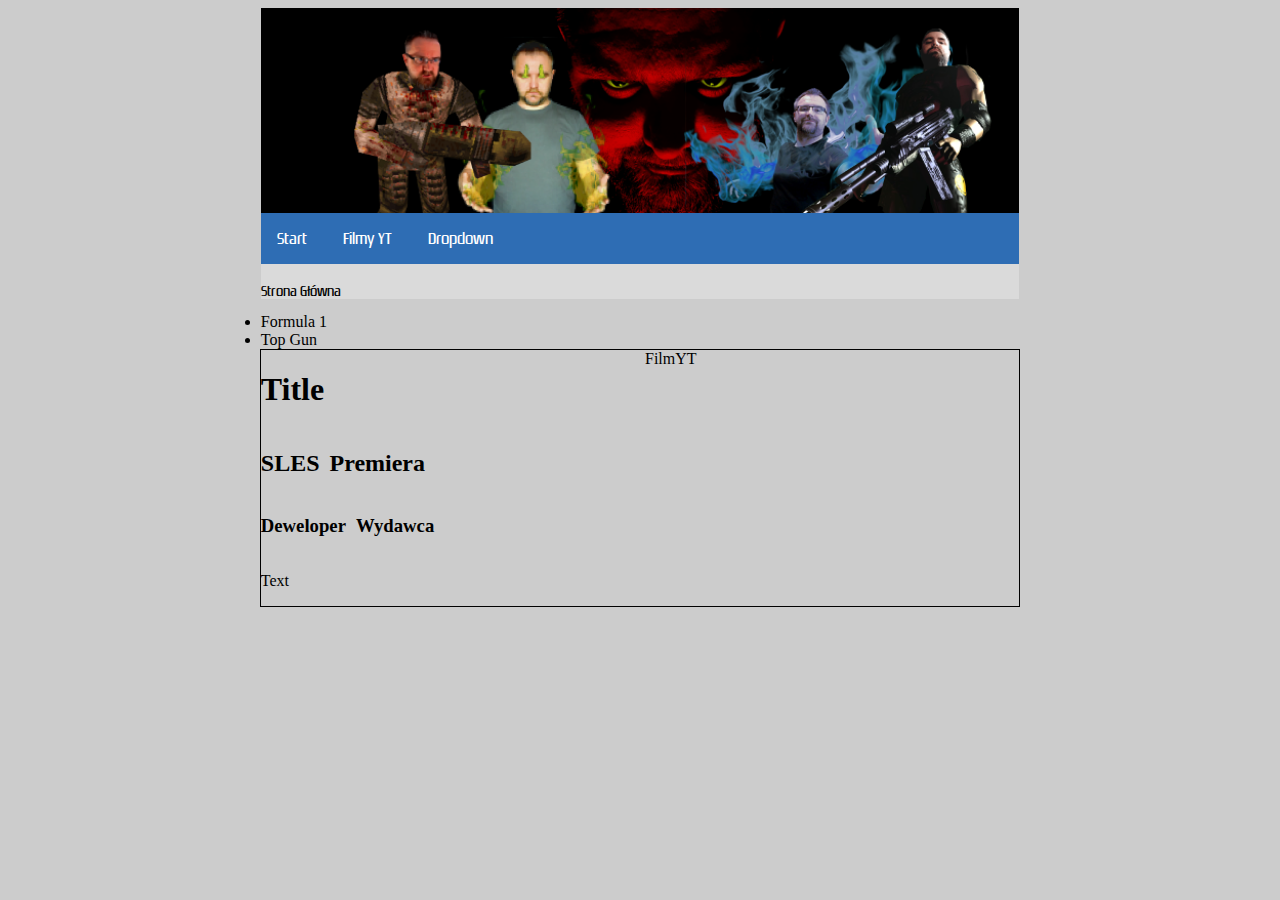
<file: index.html>
<!DOCTYPE html>
<html lang="pl">

<head>
    <meta charset="UTF-8">
    <title>Qdi_PSX</title>
    <link rel="stylesheet" href="style.css">
</head>

<body>
    <header id="heder"></header>
    <div class="menu">
        <button class="dropdm" onclick="location.href='/index.html'">Start</button>
        <button class="dropdm" onclick="location.href='/movies/movies.html'">Filmy YT</button>
        <button onclick="dropDownMenu()" class="dropdm">Dropdown</button>
        <div id="dropddiv" class="dropdowndiv-content">
            <a href="#">Link 1</a>
            <a href="#">Link 2</a>
            <a href="#">Link 3</a>
        </div>
    </div>

    <div class="shortarticles">
        <div class="shortarticle">
            <p>Strona Główna</p>
        </div>
    </div>

    <div id="gra">
        <li>Formula 1</li>
        <li>Top Gun</li>
    </div>

    <div id="oknoGry">
        <div id="opisGry">
            <h1 id="title">Title</h1>
            <div id="grupa1">
                <h2 id="sles">SLES</h2>
                <h2 id="premiere">Premiera</h2>
            </div>
            <div id="grupa2">
                <h3 id="developer">Deweloper</h3>
                <h3 id="publisher">Wydawca</h3>
            </div>
            <p id="text">Text</p>
        </div>
        <div id="miejsceYT">
            <div id="youtubevid">FilmYT</div>
        </div>
    </div>

    <script src="scrypt.js"></script>
</body>

</html>
</file>
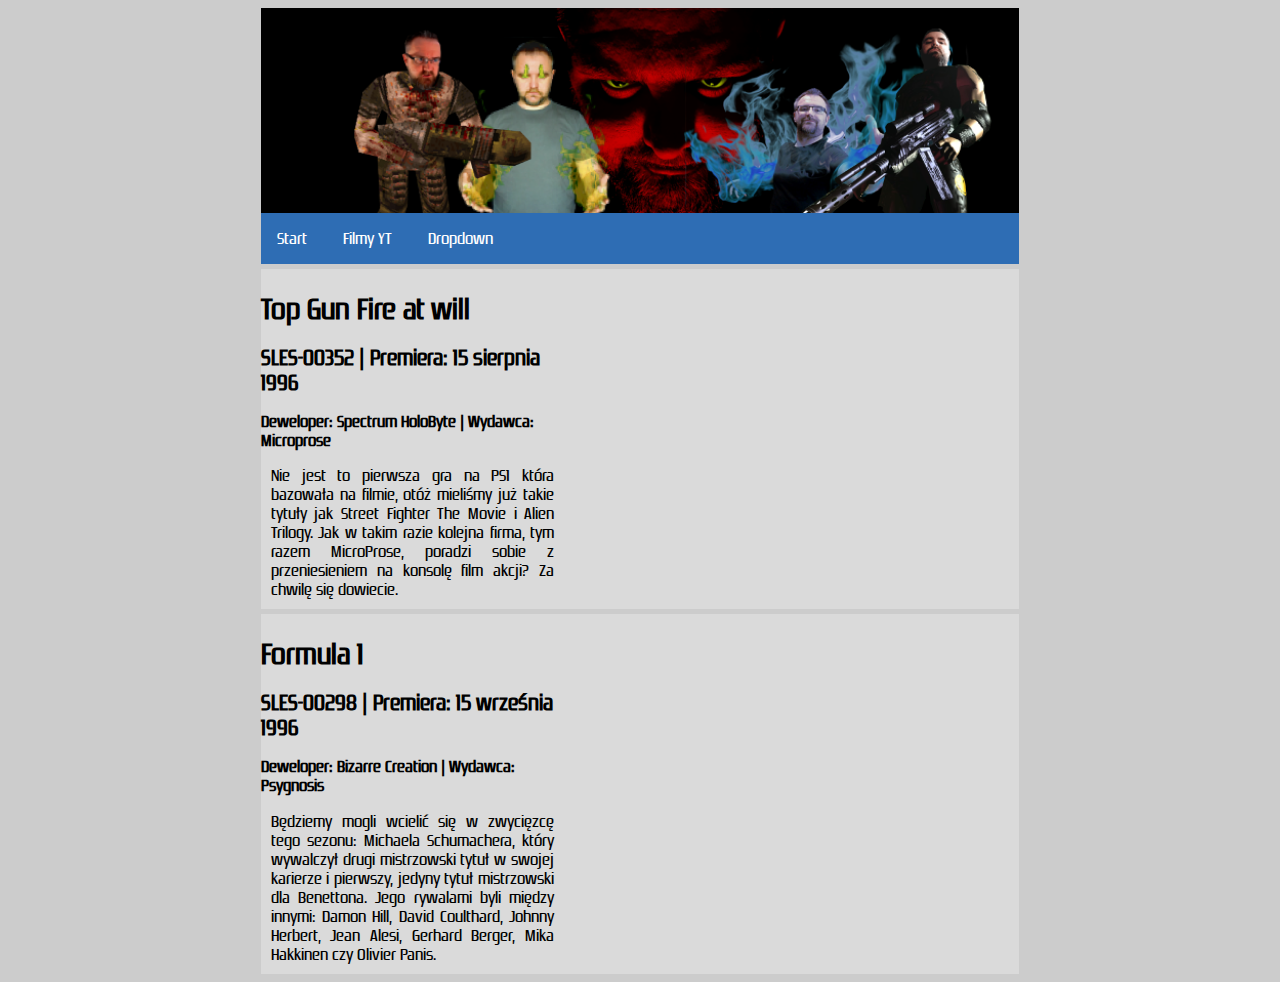
<file: movies/movies.html>
<!DOCTYPE html>
<html lang="pl">

<head>
    <meta charset="UTF-8">
    <title>Qdi_PSX</title>
    <link rel="stylesheet" href="../style.css">
</head>

<body>
    <header id="heder"></header>
    <div class="menu">
        <button class="dropdm" onclick="location.href='/index.html'">Start</button>
        <button class="dropdm" onclick="location.href='/movies/movies.html'">Filmy YT</button>
        <button onclick="dropDownMenu()" class="dropdm">Dropdown</button>
        <div id="dropddiv" class="dropdowndiv-content">
            <a href="#">Link 1</a>
            <a href="#">Link 2</a>
            <a href="#">Link 3</a>
        </div>
    </div>

    
    
    <div class="movies">
        <div class="movieInfo" sortweight="96">
            <h1>Top Gun Fire at will</h1>
            <h2>SLES-00352 | Premiera: 15 sierpnia 1996</h2>
            <h3>Deweloper: Spectrum HoloByte | Wydawca: Microprose</h3>
            
            <p class="textmovieyt">Nie jest to pierwsza gra na PS1 która bazowała na filmie, otóż mieliśmy już takie tytuły jak Street Fighter The Movie i Alien Trilogy. Jak w takim razie kolejna firma, tym razem MicroProse, poradzi sobie z przeniesieniem na konsolę film akcji? Za chwilę się dowiecie.</p>
        </div>
        <div class="movieYT">
            <iframe width="500" height="280" src="https://www.youtube.com/embed/x_mpPuJrw5s" title="YouTube video player" frameborder="0" allow="accelerometer; autoplay; clipboard-write; encrypted-media; gyroscope; picture-in-picture" allowfullscreen></iframe>
        </div>
    </div>
    
    <div class="movies">
        <div class="movieInfo" sortweight="110">
            <h1>Formula 1</h1>
            <h2>SLES-00298 | Premiera: 15 września 1996</h2>
            <h3>Deweloper: Bizarre Creation | Wydawca: Psygnosis</h3>

            <p class="textmovieyt">Będziemy mogli wcielić się w zwycięzcę tego sezonu: Michaela Schumachera, który wywalczył drugi mistrzowski tytuł w swojej karierze i pierwszy, jedyny tytuł mistrzowski dla Benettona. Jego rywalami byli między innymi: Damon Hill, David Coulthard, Johnny Herbert, Jean Alesi, Gerhard Berger, Mika Hakkinen czy Olivier Panis.</p>
        </div>
        <div class="movieYT">
            <iframe width="500" height="280" src="https://www.youtube.com/embed/bTVNQrSZf1c" title="YouTube video player" frameborder="0" allow="accelerometer; autoplay; clipboard-write; encrypted-media; gyroscope; picture-in-picture" allowfullscreen></iframe>
        </div>
    </div>

    <script src="../scrypt.js"></script>
</body>

</html>
</file>
<file: style.css>
@font-face {
    font-family: psfont;
    src: url(/font/zrnicrg.ttf);
}

.dropdm {
    background-color: #2E6DB4;
    color: white;
    padding: 16px;
    font-size: 16px;
    border: none;
    cursor: pointer;
    font-family: psfont;
}

.dropdm:hover {
    background-color: #00AC9F;
}

.dropdm:active {
    background-color: #F3C300;
}

.menu {
    position: relative;
    display: inline-block;
    margin: auto;
    width: 60%;
    left: 20%;
    background-color: #2E6DB4;
}

.dropdowndiv-content {
    display: none;
    position: absolute;
    background-color: #A1ACB4;
    min-width: 160px;
    box-shadow: 0px 8px 16px 0px rgba(0, 0, 0, 0.2);
    z-index: 1;
}

.dropdowndiv-content a {
    color: white;
    padding: 12px 16px;
    text-decoration: none;
    display: block;
    font-family: psfont;
}

.dropdowndiv-content a:hover {
    background-color: #76858F
}

.show {
    display: block;
}

.shortarticles {
    margin: auto;
    padding-top: 5px;
    width: 60%;
    left: 20%;
    font-size: 14px;
    background-color: #dadada;
    font-family: psfont;
}

.movies {
    margin: auto;
    padding-top: 5px;
    width: 60%;
    left: 20%;
    font-size: 14px;
    font-family: psfont;
    display: flex;
}

.movieInfo {
    padding-top: 5px;
    width: 60%;
    left: 20%;
    background-color: #dadada;
    font-family: psfont;
}

.movieYT {
    padding-top: 5px;
    width: 60%;
    left: 20%;
    background-color: #dadada;
    font-family: psfont;
}

.textmovieyt {
    font-size: 16px;
    text-align: justify;
    margin: 10px;
}

#heder {
    background-image: url(/img/banner.png);
    background-color: rgb(0, 0, 0);
    background-repeat: no-repeat;
    background-size: cover;
    height: 200px;
    width: 60%;
    left: 20%;
    margin: auto;
    padding-bottom: 5px;
}

body {
    background-color: rgb(204, 204, 204);
}

#oknoGry {
    border: 1px solid black;
    display: flex;
    width: 60%;
    left: 20%;
    margin: auto;
    justify-content: space-evenly;
    gap: 10px 10px;
}

#miejsceYT {
    width: 50%;
}

#opisGry {
    width: 50%;
    gap: 10px 10px;
}

#grupa1 {
    display: flex;
    justify-content: flex-start;
    gap: 10px 10px;
}

#grupa2 {
    display: flex;
    justify-content: flex-start;
    gap: 10px 10px;
}

#gra {
    width: 60%;
    left: 20%;
    margin: auto;
}
</file>
